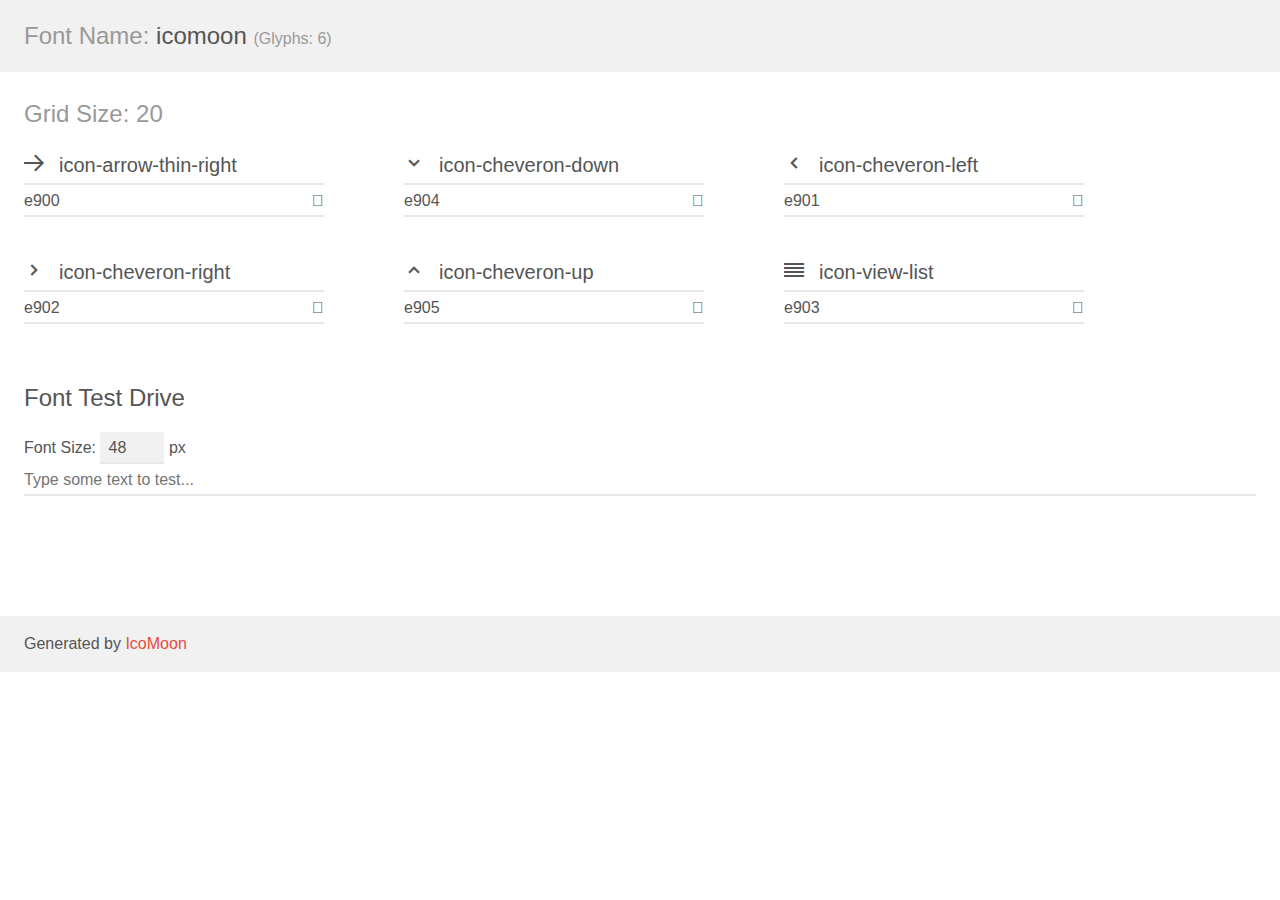
<file: GestionMedicina/iconos/demo.html>
<!doctype html>
<html>
<head>
    <meta charset="utf-8">
    <title>IcoMoon Demo</title>
    <meta name="description" content="An Icon Font Generated By IcoMoon.io">
    <meta name="viewport" content="width=device-width, initial-scale=1">
    <link rel="stylesheet" href="demo-files/demo.css">
    <link rel="stylesheet" href="style.css"></head>
<body>
    <div class="bgc1 clearfix">
        <h1 class="mhmm mvm"><span class="fgc1">Font Name:</span> icomoon <small class="fgc1">(Glyphs:&nbsp;6)</small></h1>
    </div>
    <div class="clearfix mhl ptl">
        <h1 class="mvm mtn fgc1">Grid Size: 20</h1>
        <div class="glyph fs1">
            <div class="clearfix bshadow0 pbs">
                <span class="icon-arrow-thin-right">
                
                </span>
                <span class="mls"> icon-arrow-thin-right</span>
            </div>
            <fieldset class="fs0 size1of1 clearfix hidden-false">
                <input type="text" readonly value="e900" class="unit size1of2" />
                <input type="text" maxlength="1" readonly value="&#xe900;" class="unitRight size1of2 talign-right" />
            </fieldset>
            <div class="fs0 bshadow0 clearfix hidden-true">
                <span class="unit pvs fgc1">liga: </span>
                <input type="text" readonly value="" class="liga unitRight" />
            </div>
        </div>
        <div class="glyph fs1">
            <div class="clearfix bshadow0 pbs">
                <span class="icon-cheveron-down">
                
                </span>
                <span class="mls"> icon-cheveron-down</span>
            </div>
            <fieldset class="fs0 size1of1 clearfix hidden-false">
                <input type="text" readonly value="e904" class="unit size1of2" />
                <input type="text" maxlength="1" readonly value="&#xe904;" class="unitRight size1of2 talign-right" />
            </fieldset>
            <div class="fs0 bshadow0 clearfix hidden-true">
                <span class="unit pvs fgc1">liga: </span>
                <input type="text" readonly value="" class="liga unitRight" />
            </div>
        </div>
        <div class="glyph fs1">
            <div class="clearfix bshadow0 pbs">
                <span class="icon-cheveron-left">
                
                </span>
                <span class="mls"> icon-cheveron-left</span>
            </div>
            <fieldset class="fs0 size1of1 clearfix hidden-false">
                <input type="text" readonly value="e901" class="unit size1of2" />
                <input type="text" maxlength="1" readonly value="&#xe901;" class="unitRight size1of2 talign-right" />
            </fieldset>
            <div class="fs0 bshadow0 clearfix hidden-true">
                <span class="unit pvs fgc1">liga: </span>
                <input type="text" readonly value="" class="liga unitRight" />
            </div>
        </div>
        <div class="glyph fs1">
            <div class="clearfix bshadow0 pbs">
                <span class="icon-cheveron-right">
                
                </span>
                <span class="mls"> icon-cheveron-right</span>
            </div>
            <fieldset class="fs0 size1of1 clearfix hidden-false">
                <input type="text" readonly value="e902" class="unit size1of2" />
                <input type="text" maxlength="1" readonly value="&#xe902;" class="unitRight size1of2 talign-right" />
            </fieldset>
            <div class="fs0 bshadow0 clearfix hidden-true">
                <span class="unit pvs fgc1">liga: </span>
                <input type="text" readonly value="" class="liga unitRight" />
            </div>
        </div>
        <div class="glyph fs1">
            <div class="clearfix bshadow0 pbs">
                <span class="icon-cheveron-up">
                
                </span>
                <span class="mls"> icon-cheveron-up</span>
            </div>
            <fieldset class="fs0 size1of1 clearfix hidden-false">
                <input type="text" readonly value="e905" class="unit size1of2" />
                <input type="text" maxlength="1" readonly value="&#xe905;" class="unitRight size1of2 talign-right" />
            </fieldset>
            <div class="fs0 bshadow0 clearfix hidden-true">
                <span class="unit pvs fgc1">liga: </span>
                <input type="text" readonly value="" class="liga unitRight" />
            </div>
        </div>
        <div class="glyph fs1">
            <div class="clearfix bshadow0 pbs">
                <span class="icon-view-list">
                
                </span>
                <span class="mls"> icon-view-list</span>
            </div>
            <fieldset class="fs0 size1of1 clearfix hidden-false">
                <input type="text" readonly value="e903" class="unit size1of2" />
                <input type="text" maxlength="1" readonly value="&#xe903;" class="unitRight size1of2 talign-right" />
            </fieldset>
            <div class="fs0 bshadow0 clearfix hidden-true">
                <span class="unit pvs fgc1">liga: </span>
                <input type="text" readonly value="" class="liga unitRight" />
            </div>
        </div>
    </div>

    <!--[if gt IE 8]><!-->
    <div class="mhl clearfix mbl">
        <h1>Font Test Drive</h1>
        <label>
            Font Size: <input id="fontSize" type="number" class="textbox0 mbm"
            min="8" value="48" />
            px
        </label>
        <input id="testText" type="text" class="phl size1of1 mvl"
        placeholder="Type some text to test..." value=""/>
        <div id="testDrive" class="icon-">&nbsp;
        </div>
    </div>
    <!--<![endif]-->
    <div class="bgc1 clearfix">
        <p class="mhl">Generated by <a href="https://icomoon.io/app">IcoMoon</a></p>
    </div>

    <script src="demo-files/demo.js"></script>
</body>
</html>
</file>
<file: GestionMedicina/iconos/demo-files/demo.css>
body {
  padding: 0;
  margin: 0;
  font-family: sans-serif;
  font-size: 1em;
  line-height: 1.5;
  color: #555;
  background: #fff;
}
h1 {
  font-size: 1.5em;
  font-weight: normal;
}
small {
  font-size: .66666667em;
}
a {
  color: #e74c3c;
  text-decoration: none;
}
a:hover, a:focus {
  box-shadow: 0 1px #e74c3c;
}
.bshadow0, input {
  box-shadow: inset 0 -2px #e7e7e7;
}
input:hover {
  box-shadow: inset 0 -2px #ccc;
}
input, fieldset {
  font-family: sans-serif;
  font-size: 1em;
  margin: 0;
  padding: 0;
  border: 0;
}
input {
  color: inherit;
  line-height: 1.5;
  height: 1.5em;
  padding: .25em 0;
}
input:focus {
  outline: none;
  box-shadow: inset 0 -2px #449fdb;
}
.glyph {
  font-size: 16px;
  width: 15em;
  padding-bottom: 1em;
  margin-right: 4em;
  margin-bottom: 1em;
  float: left;
  overflow: hidden;
}
.liga {
  width: 80%;
  width: calc(100% - 2.5em);
}
.talign-right {
  text-align: right;
}
.talign-center {
  text-align: center;
}
.bgc1 {
  background: #f1f1f1;
}
.fgc1 {
  color: #999;
}
.fgc0 {
  color: #000;
}
p {
  margin-top: 1em;
  margin-bottom: 1em;
}
.mvm {
  margin-top: .75em;
  margin-bottom: .75em;
}
.mtn {
  margin-top: 0;
}
.mtl, .mal {
  margin-top: 1.5em;
}
.mbl, .mal {
  margin-bottom: 1.5em;
}
.mal, .mhl {
  margin-left: 1.5em;
  margin-right: 1.5em;
}
.mhmm {
  margin-left: 1em;
  margin-right: 1em;
}
.mls {
  margin-left: .25em;
}
.ptl {
  padding-top: 1.5em;
}
.pbs, .pvs {
  padding-bottom: .25em;
}
.pvs, .pts {
  padding-top: .25em;
}
.unit {
  float: left;
}
.unitRight {
  float: right;
}
.size1of2 {
  width: 50%;
}
.size1of1 {
  width: 100%;
}
.clearfix:before, .clearfix:after {
  content: " ";
  display: table;
}
.clearfix:after {
  clear: both;
}
.hidden-true {
  display: none;
}
.textbox0 {
  width: 3em;
  background: #f1f1f1;
  padding: .25em .5em;
  line-height: 1.5;
  height: 1.5em;
}
#testDrive {
  display: block;
  padding-top: 24px;
  line-height: 1.5;
}
.fs0 {
  font-size: 16px;
}
.fs1 {
  font-size: 20px;
}
</file>
<file: GestionMedicina/iconos/style.css>
@font-face {
  font-family: 'icomoon';
  src:  url('fonts/icomoon.eot?nedk10');
  src:  url('fonts/icomoon.eot?nedk10#iefix') format('embedded-opentype'),
    url('fonts/icomoon.ttf?nedk10') format('truetype'),
    url('fonts/icomoon.woff?nedk10') format('woff'),
    url('fonts/icomoon.svg?nedk10#icomoon') format('svg');
  font-weight: normal;
  font-style: normal;
}

[class^="icon-"], [class*=" icon-"] {
  /* use !important to prevent issues with browser extensions that change fonts */
  font-family: 'icomoon' !important;
  speak: none;
  font-style: normal;
  font-weight: normal;
  font-variant: normal;
  text-transform: none;
  line-height: 1;

  /* Better Font Rendering =========== */
  -webkit-font-smoothing: antialiased;
  -moz-osx-font-smoothing: grayscale;
}

.icon-arrow-thin-right:before {
  content: "\e900";
}
.icon-cheveron-down:before {
  content: "\e904";
}
.icon-cheveron-left:before {
  content: "\e901";
}
.icon-cheveron-right:before {
  content: "\e902";
}
.icon-cheveron-up:before {
  content: "\e905";
}
.icon-view-list:before {
  content: "\e903";
}
</file>
